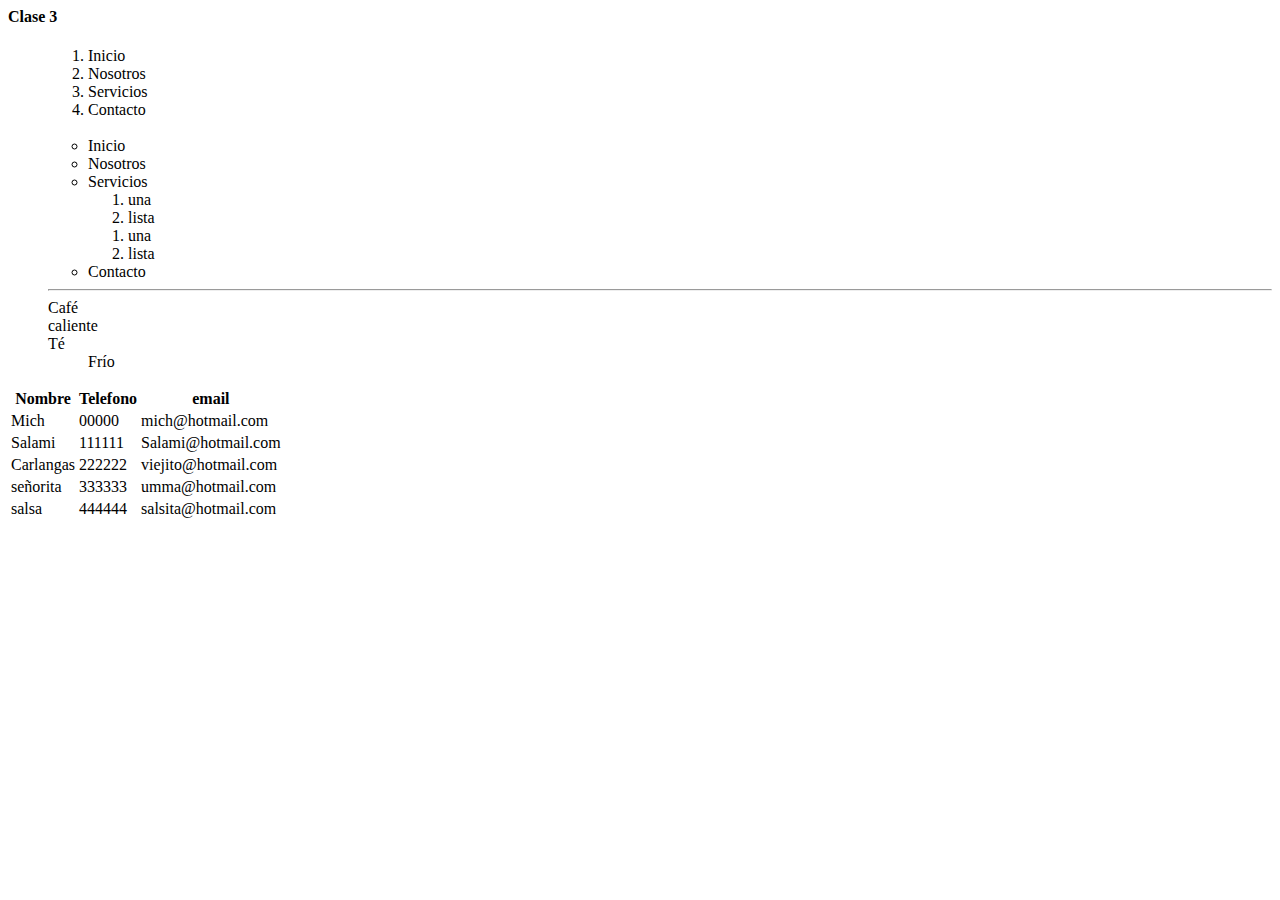
<file: aprendiendo-html/Clase 3.html>
<html lang="en">

<head>
    <meta charset="UTF-8">
    <meta http-equiv="X-UA-Compatible" content="IE=edge">
    <meta name="viewport" content="width=device-width, initial-scale=1.0">
    <title>Clase 3</title>
</head>

<body>
    <h4>Clase 3</h4>
    <ol>
        <ol>
            <li>Inicio</li>
            <li>Nosotros</li>
            <li>Servicios</li>
            <li>Contacto</li>
        </ol>
        <br>
        <ul>
            <li>Inicio</li>
            <li>Nosotros</li>
            <li>Servicios
                <ol>
                    <li>una</li>
                    <li>lista</li>
                </ol>
            </li>
            <ol>
                <li>una</li>
                <li>lista</li>
            </ol>
            <li>Contacto</li>
        </ul>
        <hr>
        <dl>
            <dt>Café</dt>
            <dt>caliente</dt>
            <dt>Té</dt>
            <dd>Frío</dd>
        </dl>
    </ol>
    <table>
        <tr>
            <th>Nombre</th>
            <th>Telefono</th>
            <th>email</th>
        </tr>
        <tr>
            <td>Mich</td>
            <td>00000</td>
            <td>mich@hotmail.com</td>
        </tr>
        <tr>
            <td>Salami</td>
            <td>111111</td>
            <td>Salami@hotmail.com</td>
        </tr>
        <tr>
            <td>Carlangas</td>
            <td>222222</td>
            <td>viejito@hotmail.com</td>
        </tr>
        <tr>
            <td>señorita</td>
            <td>333333</td>
            <td>umma@hotmail.com</td>
        </tr>
        <tr>
            <td>salsa</td>
            <td>444444</td>
            <td>salsita@hotmail.com</td>
        </tr>


    </table>
</body>


</html>
</file>
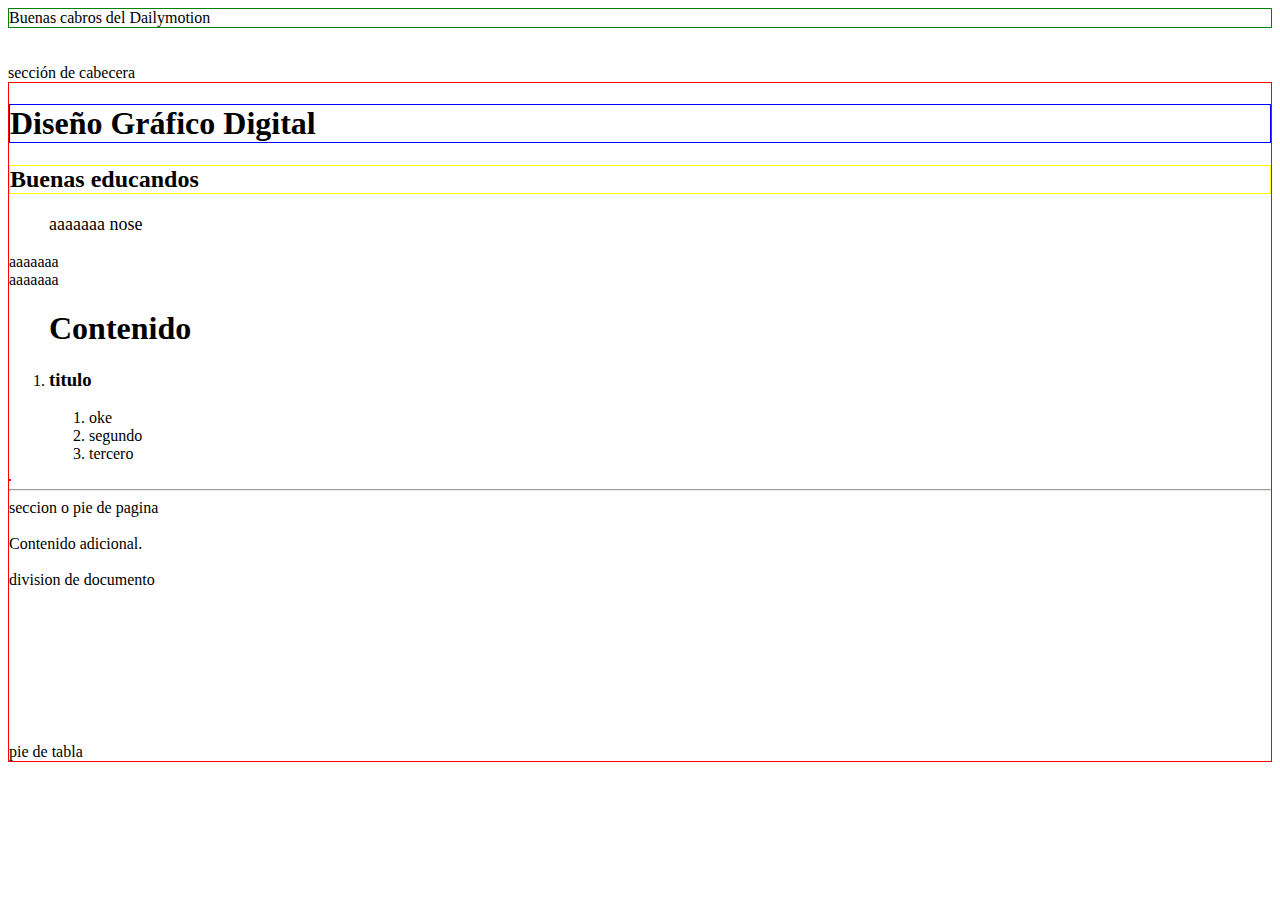
<file: aprendiendo-html/clase 4.html>
<!DOCTYPE html>
<html lang="en">

<head>
    <meta charset="UTF-8">
    <meta http-equiv="X-UA-Compatible" content="IE=edge">
    <meta name="viewport" content="width=device-width, initial-scale=1.0">
    <title>Tarea 4</title>
</head>

<body>
    <div style="border: 1px solid green">Buenas cabros del Dailymotion</div>
    <br><br>
    <header>sección de cabecera</header>
    <article style="border: 1px solid red">
        <h1 style="border: 1px solid blue">Diseño Gráfico Digital</h1>
        <h2 style="border: 1px solid yellow">Buenas educandos</h2>
        <blockquote style="font-size: large;">aaaaaaa nose </blockquote>
        <li>aaaaaaa</li>
        <form style="border 1px solid yelow" action="split">aaaaaaa</form>
        <table style="border: 1px solid red">
            <ol>
                <h1>Contenido</h1>
                <li>
                    <h3>titulo</h3>
                    <ol>
                        <li>oke</li>
                        <li>segundo</li>
                        <li>tercero</li>
                    </ol>
                </li>
            </ol>
        </table>
        <hr style="line-height: normal;">
        <footer>
            seccion o pie de pagina
        </footer>
        <br>
        <aside>
            Contenido adicional.
        </aside>
        <br>
        <div>division de documento</div>
        <br>
        <tfoot>
            pie de tabla
        </tfoot>
        <video src="https://www.youtube.com/watch?v=TBm90jgk70w"></video>


    </article>
</body>

</html>
</file>
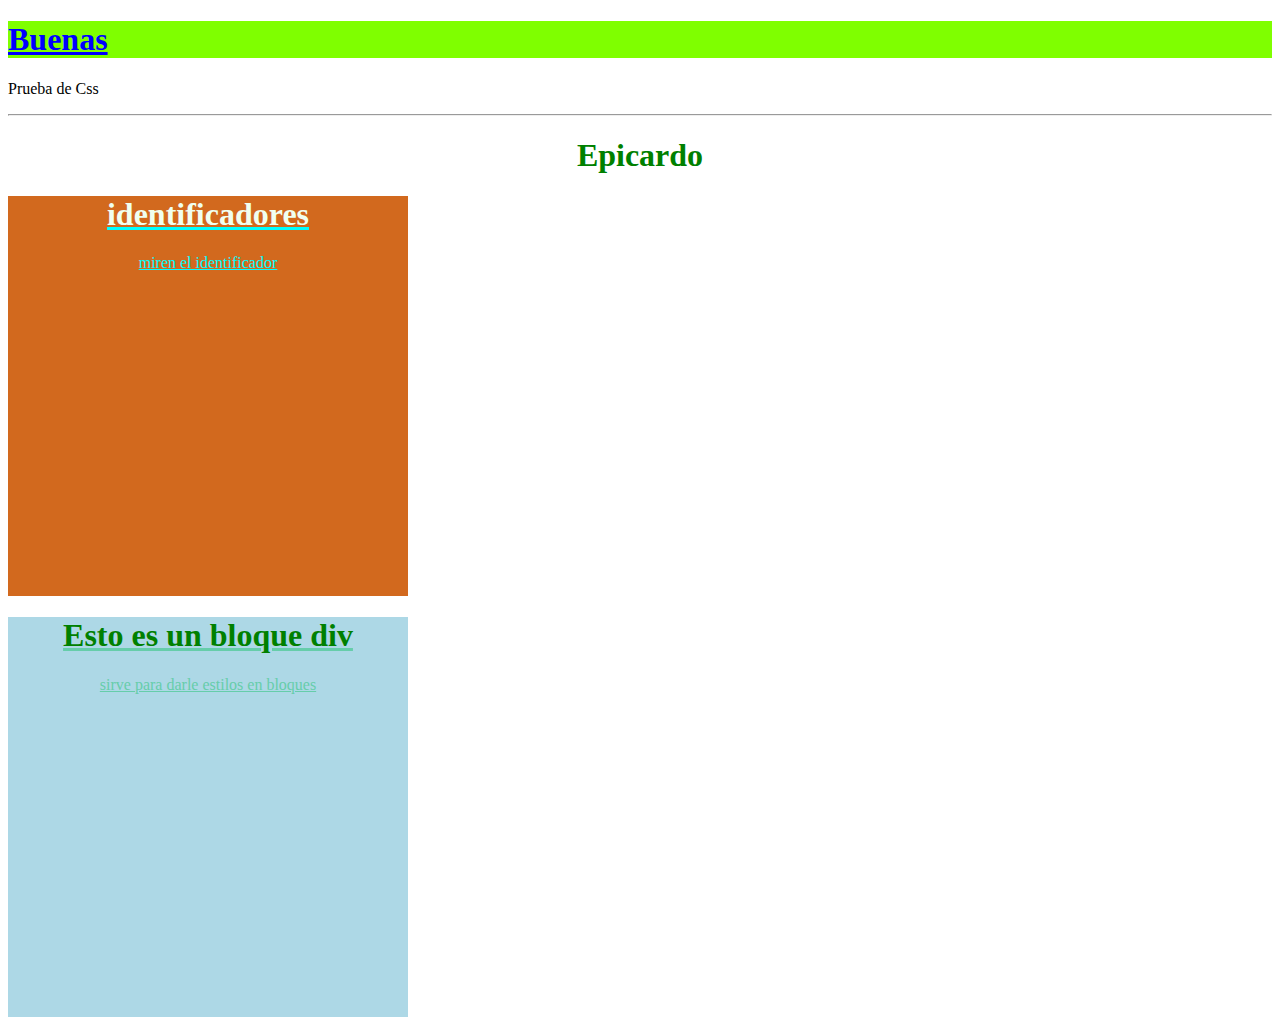
<file: aprendiendo-html/pageCss.html>
<!DOCTYPE html>
<html lang="en">

<head>
    <meta charset="UTF-8">
    <meta http-equiv="X-UA-Compatible" content="IE=edge">
    <meta name="viewport" content="width=device-width, initial-scale=1.0">
    <title>pageCss</title>
    <link rel="stylesheet" href="style.css">
</head>

<body>
    <h1 class="encabezado">Buenas</h1>
    <p>Prueba de Css</p>
    <hr>
    <h1 id="hola">Epicardo</h1>

    <div class="sección1">
        <h1 id="identificador">identificadores</h1>
        <p>miren el identificador</p>


    </div>
    <div class="sección2">
        <h1> Esto es un bloque div</h1>
        <p>sirve para darle estilos en bloques</p>
    </div>
</body>

</html>
</file>
<file: aprendiendo-html/style.css>
.encabezado {
    color: blue !important;
    background-color: chartreuse;
    text-decoration: underline;
    text-align: left;
}

h1 {
    color: green;
    text-decoration: underline;
    text-decoration: ivory;
    text-align: center;
}

#identificador {
    color: rgb(130, 42, 165);
    color: honeydew;
    font-size: 200%;
}

.sección1 {
    background-color: chocolate;
    color: cyan;
    text-decoration: underline;
    width: 400px;
    height: 400px;
    text-align: center;
}

.sección2 {
    background-color: lightblue;
    color: mediumaquamarine;
    text-decoration: underline;
    width: 400px;
    height: 400px;
    text-align: center;
}
</file>
